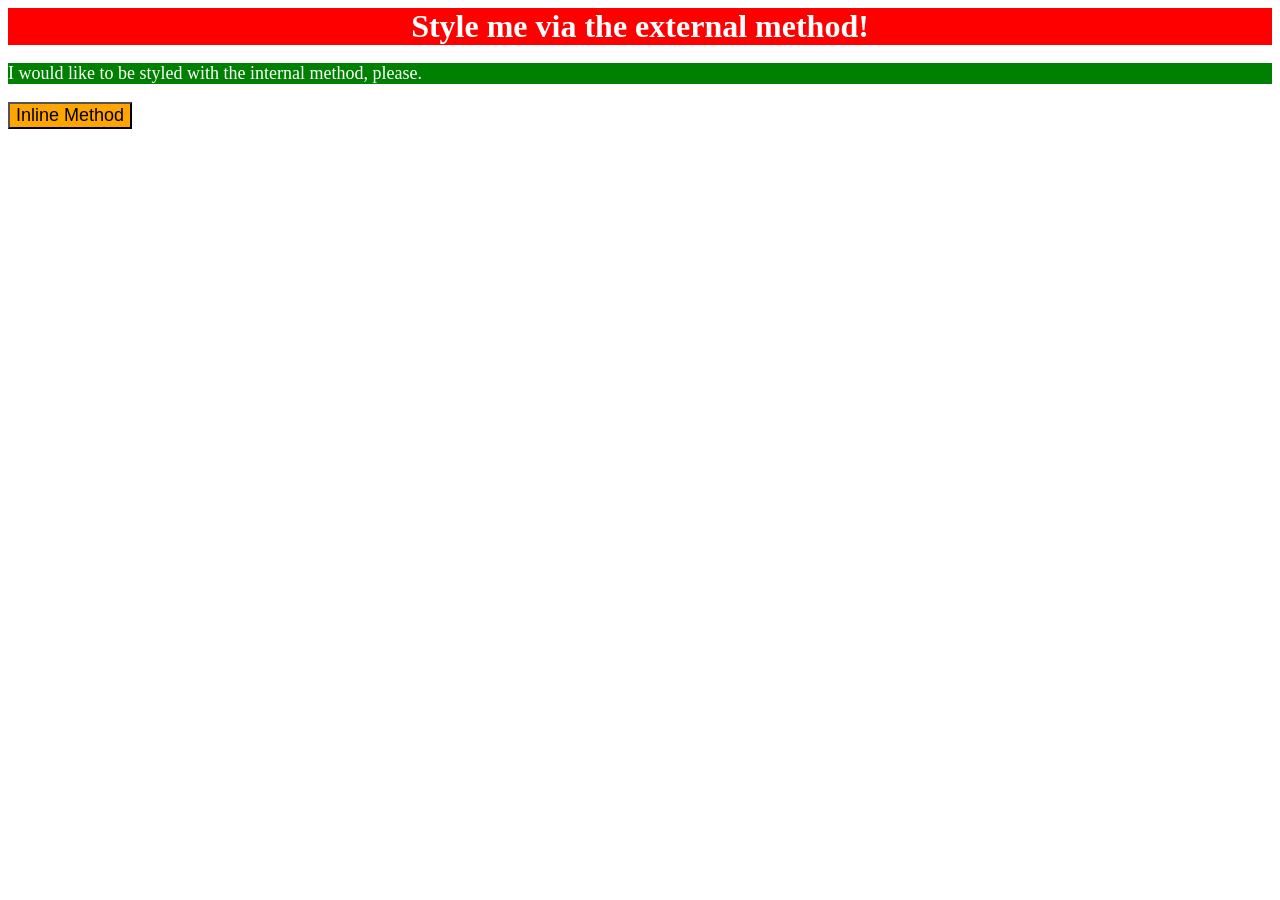
<file: foundations/intro-to-css/01-css-methods/index.html>
<!DOCTYPE html>
<html lang="en">
  <head>
    <meta charset="UTF-8">
    <meta http-equiv="X-UA-Compatible" content="IE=edge">
    <meta name="viewport" content="width=device-width, initial-scale=1.0">
    <title>Methods for Adding CSS</title>
    <link rel="stylesheet" href="index.css">

    <style>
      p{ 
        background-color: green;
        color: white;
        font-size: 18px;
      
      }
    </style>

  </head>
  <body>
    <div>Style me via the external method!</div>
    <p>I would like to be styled with the internal method, please.</p>
    <button style="background-color:orange; font-size:18px">Inline Method</button>
  </body>
</html>
</file>
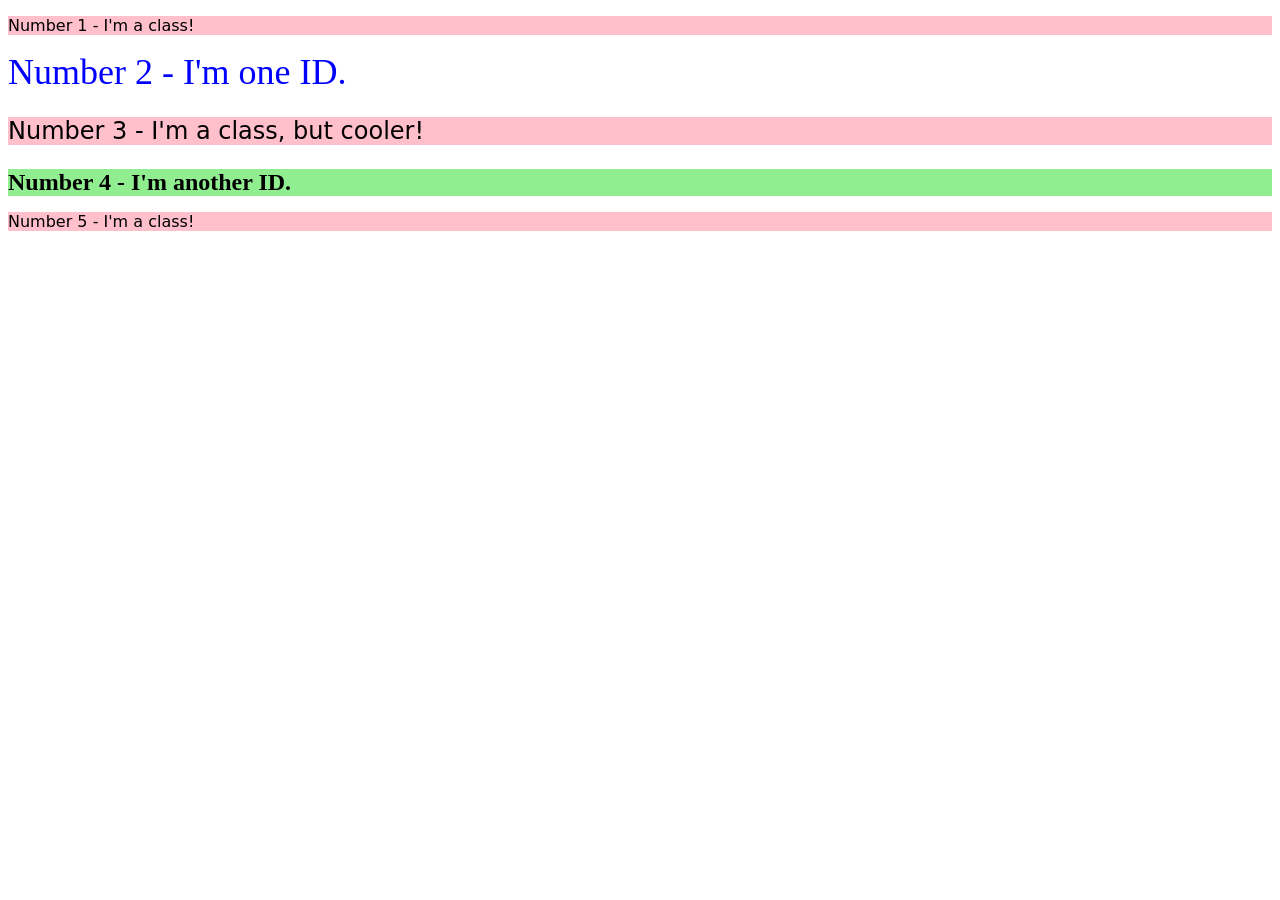
<file: foundations/intro-to-css/02-class-id-selectors/index.html>
<!DOCTYPE html>
<html lang="en">
  <head>
    <meta charset="UTF-8">
    <meta http-equiv="X-UA-Compatible" content="IE=edge">
    <meta name="viewport" content="width=device-width, initial-scale=1.0">
    <title>Class and ID Selectors</title>
    <link rel="stylesheet" href="style.css">
  </head>
  <body>
    <p class="odd">Number 1 - I'm a class!</p>
    <div id="two">Number 2 - I'm one ID.</div>
    <p class="odd adjust-font-size">Number 3 - I'm a class, but cooler!</p>
    <div id="four" class="adjust-font-size">Number 4 - I'm another ID.</div>
    <p class="odd">Number 5 - I'm a class!</p>
  </body>
</html>
</file>
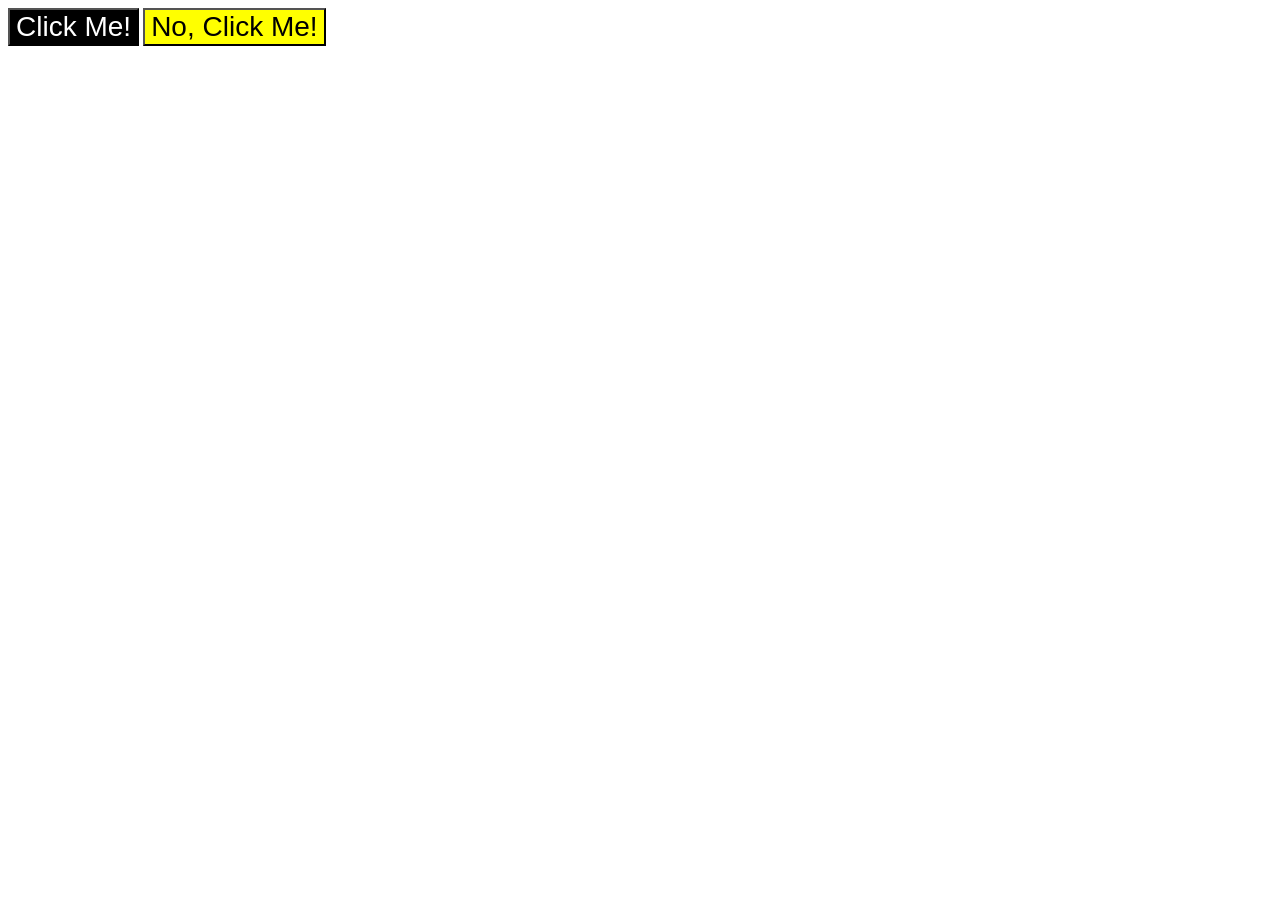
<file: foundations/intro-to-css/03-grouping-selectors/index.html>
<!DOCTYPE html>
<html lang="en">
  <head>
    <meta charset="UTF-8">
    <meta http-equiv="X-UA-Compatible" content="IE=edge">
    <meta name="viewport" content="width=device-width, initial-scale=1.0">
    <title>Grouping Selectors</title>
    <link rel="stylesheet" href="style.css">
  </head>
  <body>
    <button class="inverted">Click Me!</button>
    <button class="fancy">No, Click Me!</button>
  </body>
</html>
</file>
<file: foundations/intro-to-css/01-css-methods/index.css>
div{
    background-color: red;
    color: white;
    font-size: 32px;
    text-align: center;
    font-weight: bold;
}
</file>
<file: foundations/intro-to-css/02-class-id-selectors/style.css>
/* Add CSS Styling */
.odd{
    background-color: pink;
    font-family: Verdana, "DejaVu Sans", sans-serif;
}

.adjust-font-size{
    font-size: 24px;
}

#two{
    color: blue;
    font-size: 36px;
}

#four{
    background-color: lightgreen;
    font-weight:bold;
}
</file>
<file: foundations/intro-to-css/03-grouping-selectors/style.css>
.inverted,
.fancy{
    font-family:  Helvetica, 'Times New Roman', sans-serif;
    font-size: 28px;
}

.inverted{
    background-color: black;
    color: white;
}

.fancy{
    background-color: yellow;
}
</file>
